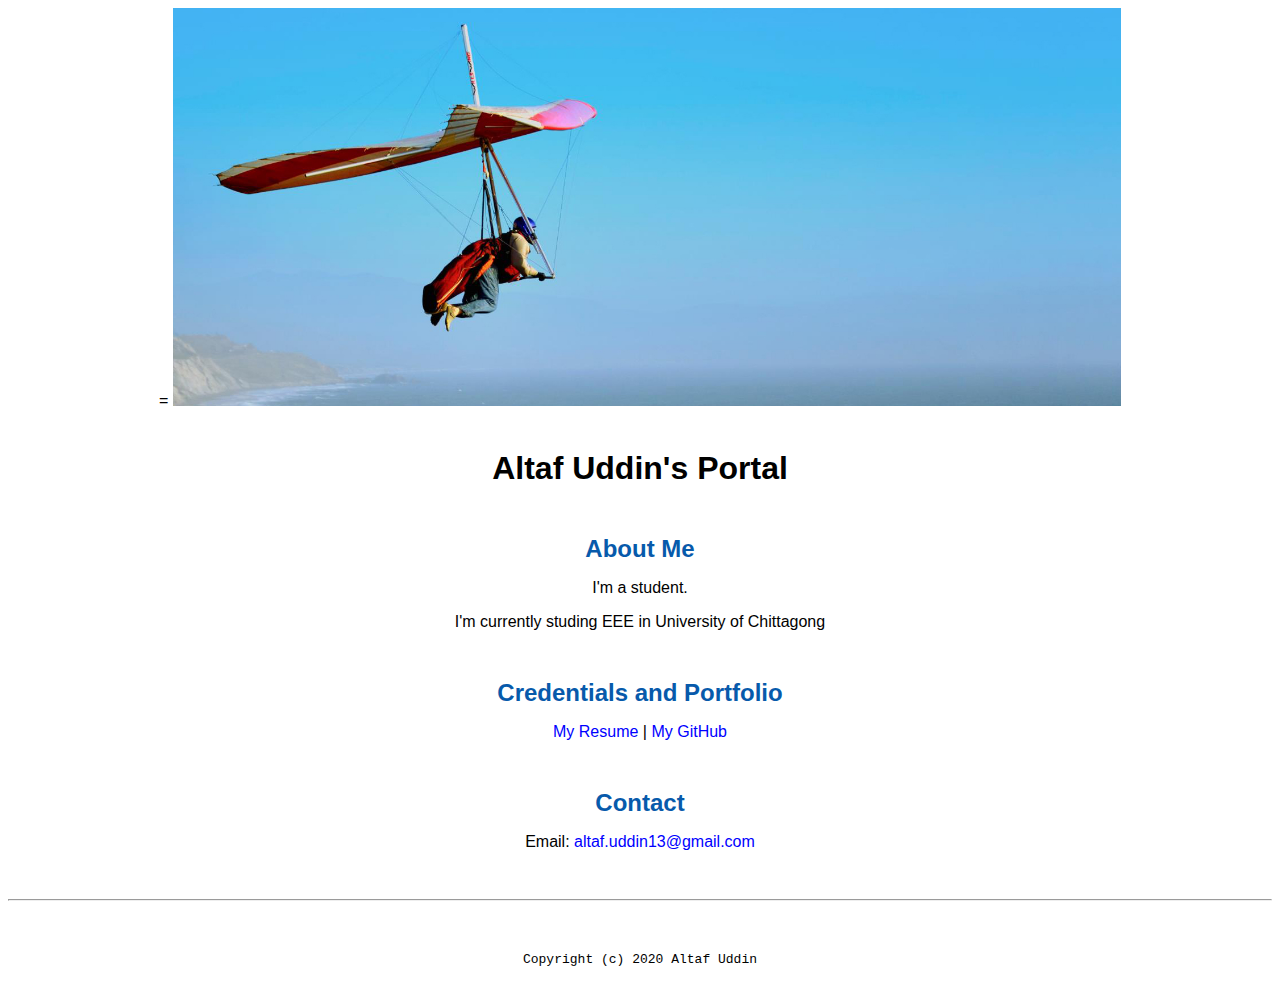
<file: index.html>
<!doctype html>

<!-- this is a comment for human! -->

<html lang="en">

  <header>
        <title>Altaf Uddin's Portal</title>
        <link rel="stylesheet" href="css/master.css">
        <link rel="FaviconIcon" href="favicon.ico" type="image/x-icon">
        <link rel="shortcut" href="favicon.ico" type="image/x-icon">
        <meta name="viewpoint" content="width=device-width, initial scale=1, shrink-to-fit =no">
        <meta name="name" content="Altaf Uddin's Portal">
        <meta name="robots" content="noindex, nofollow">
  </header>

  <body>=
       <img  src="images/banner.jpg" width="75%" alt="banner">
        <h1>Altaf Uddin's Portal</h1>
        <h2>About Me</h2>
        <p>I'm a student.</p>
        <p>I'm currently studing EEE in University of Chittagong</p>
      <h2>  Credentials and Portfolio</h2>

      <p> <a href="resume.html"> My Resume</a> |<a href="https://github.com/altafuddin"> My GitHub</a></p>
      <h2>  Contact</h2>
    <p>
        Email:<a href="mailto:altaf.uddin13@gmail.com"> altaf.uddin13@gmail.com</a></p>
        </body>

  <footer>
      <hr>
        <code> Copyright (c) 2020 Altaf Uddin</code></hr>
  </footer>

</html>
</file>
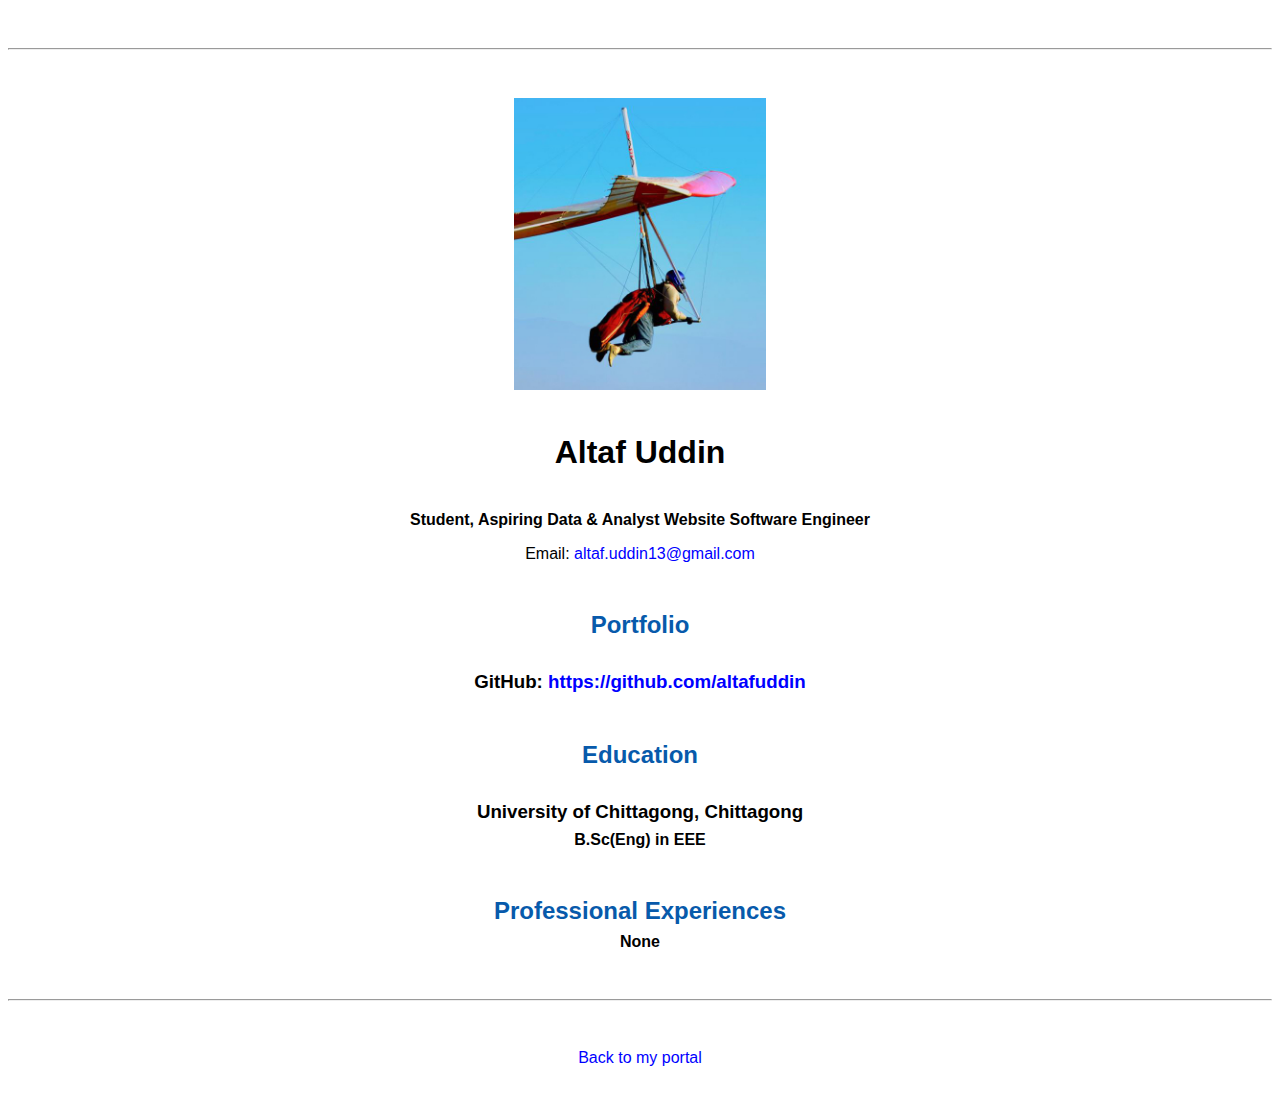
<file: resume.html>
<!doctype html>

<!-- this is a comment for human! -->

<html lang="en">

  <header>
    <title>Altaf Uddin's Resume</title>
    <link rel="stylesheet" href="css/master.css">
    <link rel="FaviconIcon" href="favicon.ico" type="image/x-icon">
    <link rel="shortcut" href="favicon.ico" type="image/x-icon">
    <meta name="viewpoint" content="width=device-width, initial scale=1, shrink-to-fit =no">
    <meta name="name" content="Altaf Uddin's Portal">
    <meta name="robots" content="noindex, nofollow">

  </header>

  <body>
    <hr>

    <img src="images/headshot.jpg" alt="Harrison Kong's headshot" width="20%">

    <h1>Altaf Uddin</h1>
    <h4>Student, Aspiring Data & Analyst Website Software Engineer</h4>

    <p>Email: <a href="mailto:altaf.uddin13@gmail.com" target="_blank">altaf.uddin13@gmail.com</a></p>
   

    <h2>Portfolio</h2>
      <h3>GitHub: <a href="https://github.com/altafuddin" target="_blank">https://github.com/altafuddin</a></h3>

    <h2>Education</h2>

    <h3>University of Chittagong, Chittagong</h3>
    <h4>B.Sc(Eng) in EEE</h4>

    <h2>Professional Experiences</h2>
      <h4>None</h4>


  </body>

  <footer>
  <hr>
  <p><a href="index.html">Back to my portal</a><p>
  </footer>

</html>
</file>
<file: css/master.css>
/* Cascading stylesheet for the website */

/* Text inside these asterisks and slashes are comments for human */

  a {
    color: blue;/* set the text color to blue here */
    text-decoration: none; /* This means we do not want hyperlinks to be underlined */
  }

  a:hover {
    color:red;/* set the text color to red here */
    text-decoration: none; /* This means we do not want hyperlinks to be underlined */
  }

  body {
    background-co;or: beige;/* set the background color here */
    color: black;/* set the text color to black here */
    font-family:Arial, Helvetica, sans-serif;/* set the font here */
    text-align: center;/* set the text alignment here */
   }

  footer {
    margin-top: 2rem;
    margin-bottom: 2rem;
  }

  h1 {
    margin-bottom: 2.5rem;
    margin-top: 2.5rem;
   }

  h2 {
   color: #075AAB;  /* set the text color of to #075AAB here */
    /* set both the bottom margin and top margin to 2.5rem here */
    margin-bottom: 0.5rem;
    margin-top: 3rem;
   }

  h3 {
    margin-bottom: 0;
    margin-top: 2rem;
  }

  h4 {
    margin-bottom: 1rem;
    margin-top: 0.5rem;
  }

  h5 {
    margin-top: 0.5rem;
  }

  hr {
    margin-bottom: 3rem;
    margin-top: 3rem;
  }

  /* this controls how the bullet points in the resume page looks */
  ul {
    display: table;
    margin: 0 auto;
    text-align: left;
  }
</file>
